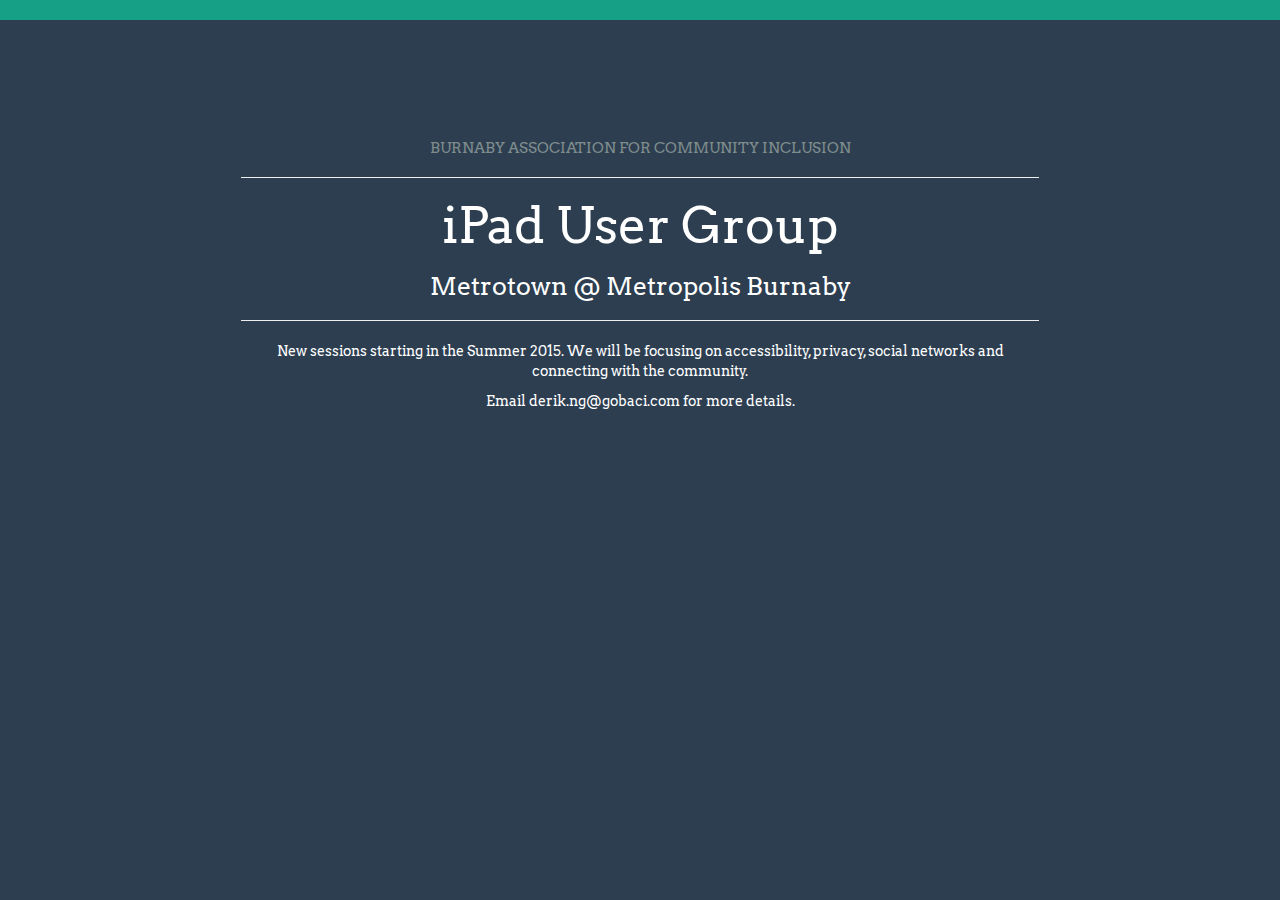
<file: index.html>
<!DOCTYPE html>
<html lang="en">


  <head>
    <meta charset="utf-8">
    <meta http-equiv="X-UA-Compatible" content="IE=edge">
    <meta name="viewport" content="width=device-width, initial-scale=1">
    <title>BACI's iPad User Group at Metrotown Apple Store</title>

	<!-- Latest compiled and minified CSS -->
	<link rel="stylesheet" href="//netdna.bootstrapcdn.com/bootstrap/3.1.1/css/bootstrap.min.css">
	<!-- Custom styles for this template -->
    <link rel="stylesheet" href="main.css">
    <link href="//netdna.bootstrapcdn.com/font-awesome/4.1.0/css/font-awesome.min.css" rel="stylesheet">
    <link href='http://fonts.googleapis.com/css?family=Arvo' rel='stylesheet' type='text/css'>

	<!-- Latest compiled and minified JavaScript -->
	<script src="//netdna.bootstrapcdn.com/bootstrap/3.1.1/js/bootstrap.min.js"></script>
  </head>


  <body>
  	<div class="topstrip">
  	</div>
	
	<div class="container">
		<div class="content">
			<div id="title">
				<h3>BURNABY ASSOCIATION FOR COMMUNITY INCLUSION</h3>
				<hr>
				<h1>iPad User Group</h1>
				<h2>Metrotown @ Metropolis Burnaby </h2>
				<hr>
				<p>New sessions starting in the Summer 2015. We will be focusing on accessibility, privacy, social networks and connecting with the community.</p>
				<p>Email derik.ng@gobaci.com for more details.</p>
			</div>
		</div>
	</div>
  </body>
</html>
</file>
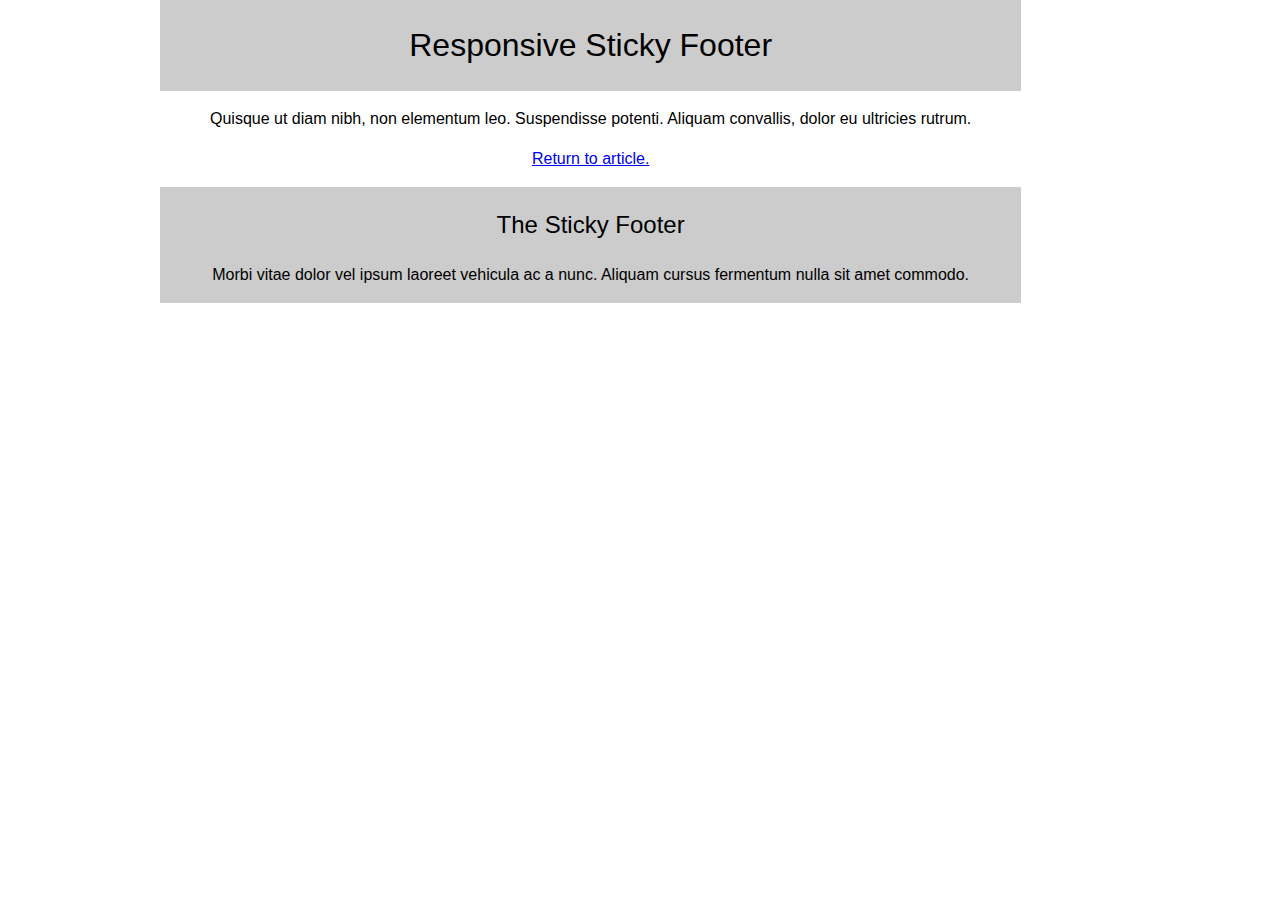
<file: test.html>
<!DOCTYPE html>
<html>
<head>

<meta charset="utf-8">
<title>Responsive Sticky Footer</title>
<meta name="viewport" content="width=device-width, initial-scale=1">
<!--[if lt IE 9]><script src="http://html5shim.googlecode.com/svn/trunk/html5.js"></script><![endif]-->
<style type="text/css">	
html, body {
	height: 100%;
	font-family: Arial, sans-serif;
}
.wrapper {
	display: table;
	height: 100%;
}
.block {
	display: table-row;
	height: 1px;
}
.push {
	height: auto;
}
/*

	Demo Styles

*/
html, body {
	margin:0;
    padding:0;
}
.container {
	max-width: 960px;
	margin: 0 auto;
	text-align: center;
}
.block:nth-child(odd) {
	background: #ccc;
}
h1, h2, p {
	font-weight: normal;
	line-height: 150%;
	padding: 0 50px;
}
</style>
</head>
<body>
	<section class="container">
		<header class="block">
			<h1>Responsive Sticky Footer</h1>
		</header>
		<div class="block push">
			<p>Quisque ut diam nibh, non elementum leo. Suspendisse potenti. Aliquam convallis, dolor eu ultricies rutrum.</p>
			<p><a href="http://timothy-long.com/responsive-sticky-footer/">Return to article.</a></p>
		</div>
		<footer class="block">
			<h2>The Sticky Footer</h2>
			<p>Morbi vitae dolor vel ipsum laoreet vehicula ac a nunc. Aliquam cursus fermentum nulla sit amet commodo.</p>
		</footer>
	</section>
</body>
</html>
</file>
<file: main.css>
/* Move down content because we have a fixed navbar that is 50px tall */
body {
  padding-bottom: 20px;
  background-color: #2c3e50;
}


.topstrip {
	width: 100%;
	padding: 10px;
	position:absolute;
	top:0;
	background-color:#16a085;
}

.bottomstrip {
	position: absolute;
	bottom: 0;
	width: 100%;
	padding: 10px;
	background-color:#c0392b;
}

.content {
	padding-top:120px;
	color: #FFF;
	font-family: 'Arvo', serif;
	margin: 0 auto;

}
#title {
	width: 70%;
    margin: 0 auto;
    text-align: center;
}

.footer {
  position: absolute;
  bottom: 0;
  width: 100%;
  /* Set the fixed height of the footer here */
  height: 20px;
  background-color: #c0392b;
}

h1 {
	font-size: 50px;
}
h2{
	font-size: 25px;
}
h3 {
	color: #7f8c8d;
	font-size: 15px;
}
</file>
